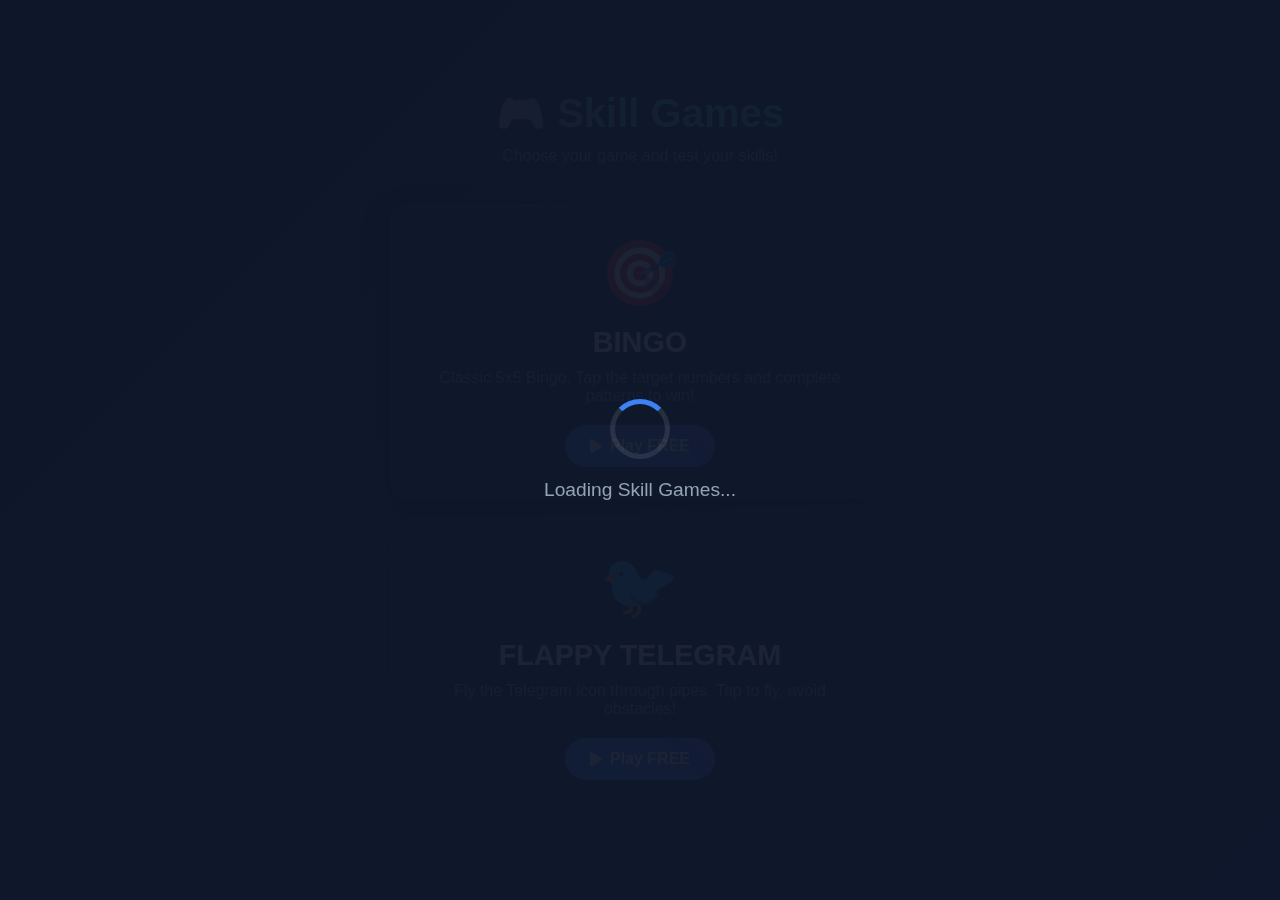
<file: index.html>
<!DOCTYPE html>
<html lang="en">
<head>
    <meta charset="UTF-8">
    <meta name="viewport" content="width=device-width, initial-scale=1.0, maximum-scale=1.0, user-scalable=no">
    <title>🎮 Skill Games</title>
    <link rel="stylesheet" href="https://cdnjs.cloudflare.com/ajax/libs/font-awesome/6.4.0/css/all.min.css">
    <style>
        * {
            margin: 0;
            padding: 0;
            box-sizing: border-box;
        }
        
        body {
            font-family: 'Segoe UI', Tahoma, Geneva, Verdana, sans-serif;
            background: linear-gradient(135deg, #0f172a 0%, #1e1b4b 100%);
            color: #ffffff;
            min-height: 100vh;
            display: flex;
            flex-direction: column;
            align-items: center;
            justify-content: center;
            padding: 20px;
            overflow-x: hidden;
            position: relative;
        }
        
        /* Animated background particles */
        .particles {
            position: fixed;
            top: 0;
            left: 0;
            width: 100%;
            height: 100%;
            z-index: -1;
            overflow: hidden;
        }
        
        .particle {
            position: absolute;
            background: rgba(255, 255, 255, 0.1);
            border-radius: 50%;
            animation: float 15s infinite linear;
        }
        
        @keyframes float {
            0% {
                transform: translateY(100vh) rotate(0deg);
            }
            100% {
                transform: translateY(-100vh) rotate(360deg);
            }
        }
        
        .container {
            width: 100%;
            max-width: 500px;
            text-align: center;
        }
        
        .header {
            margin-bottom: 40px;
        }
        
        h1 {
            font-size: 2.5rem;
            background: linear-gradient(45deg, #ff6b6b, #4ecdc4, #45b7d1);
            -webkit-background-clip: text;
            -webkit-text-fill-color: transparent;
            background-clip: text;
            margin-bottom: 10px;
        }
        
        .subtitle {
            color: #94a3b8;
            font-size: 1rem;
        }
        
        .game-cards {
            display: flex;
            flex-direction: column;
            gap: 20px;
            margin-top: 30px;
        }
        
        .game-card {
            background: rgba(30, 41, 59, 0.7);
            backdrop-filter: blur(10px);
            border: 1px solid rgba(255, 255, 255, 0.1);
            border-radius: 20px;
            padding: 30px;
            cursor: pointer;
            transition: all 0.3s ease;
            box-shadow: 0 10px 30px rgba(0, 0, 0, 0.3);
        }
        
        .game-card:hover {
            transform: translateY(-5px);
            box-shadow: 0 15px 40px rgba(0, 0, 0, 0.4);
            border-color: rgba(255, 255, 255, 0.2);
        }
        
        .game-icon {
            font-size: 4rem;
            margin-bottom: 15px;
        }
        
        .game-title {
            font-size: 1.8rem;
            font-weight: bold;
            margin-bottom: 10px;
        }
        
        .game-description {
            color: #94a3b8;
            margin-bottom: 20px;
        }
        
        .mode-buttons {
            display: flex;
            gap: 10px;
            justify-content: center;
        }
        
        .btn {
            padding: 12px 25px;
            border: none;
            border-radius: 50px;
            font-size: 1rem;
            font-weight: bold;
            cursor: pointer;
            transition: all 0.3s ease;
            display: inline-flex;
            align-items: center;
            gap: 8px;
            box-shadow: 0 4px 10px rgba(0, 0, 0, 0.2);
        }
        
        .btn-free {
            background: linear-gradient(45deg, #3b82f6, #6366f1);
            color: white;
        }
        
        .btn-vip {
            background: linear-gradient(45deg, #f59e0b, #eab308);
            color: white;
        }
        
        .btn:hover {
            transform: translateY(-2px);
            box-shadow: 0 6px 15px rgba(0, 0, 0, 0.3);
        }
        
        .btn:active {
            transform: translateY(0);
        }
        
        .loading {
            position: fixed;
            top: 0;
            left: 0;
            width: 100%;
            height: 100%;
            background: rgba(15, 23, 42, 0.95);
            display: flex;
            flex-direction: column;
            align-items: center;
            justify-content: center;
            z-index: 1000;
            transition: opacity 0.5s ease;
        }
        
        .loading.hidden {
            opacity: 0;
            pointer-events: none;
        }
        
        .spinner {
            width: 60px;
            height: 60px;
            border: 5px solid rgba(255, 255, 255, 0.1);
            border-top: 5px solid #3b82f6;
            border-radius: 50%;
            animation: spin 1s linear infinite;
            margin-bottom: 20px;
        }
        
        @keyframes spin {
            0% { transform: rotate(0deg); }
            100% { transform: rotate(360deg); }
        }
        
        .loading-text {
            color: #94a3b8;
            font-size: 1.2rem;
        }
        
        @media (max-width: 480px) {
            h1 { font-size: 2rem; }
            .game-card { padding: 20px; }
            .btn { padding: 10px 20px; font-size: 0.9rem; }
        }
    </style>
</head>
<body>
    <div class="particles" id="particles"></div>
    
    <div class="loading" id="loading">
        <div class="spinner"></div>
        <div class="loading-text">Loading Skill Games...</div>
    </div>
    
    <div class="container">
        <div class="header">
            <h1>🎮 Skill Games</h1>
            <p class="subtitle">Choose your game and test your skills!</p>
        </div>
        
        <div class="game-cards">
            <!-- Bingo Card -->
            <div class="game-card" onclick="window.location.href='bingo.html' + window.location.search">
                <div class="game-icon">🎯</div>
                <div class="game-title">BINGO</div>
                <div class="game-description">
                    Classic 5x5 Bingo. Tap the target numbers and complete patterns to win!
                </div>
                <div class="mode-buttons">
                    <button class="btn btn-free" onclick="event.stopPropagation(); window.location.href='bingo.html' + window.location.search">
                        <i class="fas fa-play"></i> Play FREE
                    </button>
                </div>
            </div>
            
            <!-- Flappy Telegram Card -->
            <div class="game-card" onclick="window.location.href='flappy.html' + window.location.search">
                <div class="game-icon">🐦</div>
                <div class="game-title">FLAPPY TELEGRAM</div>
                <div class="game-description">
                    Fly the Telegram icon through pipes. Tap to fly, avoid obstacles!
                </div>
                <div class="mode-buttons">
                    <button class="btn btn-free" onclick="event.stopPropagation(); window.location.href='flappy.html' + window.location.search">
                        <i class="fas fa-play"></i> Play FREE
                    </button>
                </div>
            </div>
        </div>
    </div>
    
    <script src="https://telegram.org/js/telegram-web-app.js"></script>
    <script>
        // Initialize Telegram WebApp
        let tg = window.Telegram.WebApp;
        tg.ready();
        tg.expand();
        
        // Create particles
        function createParticles() {
            const particlesEl = document.getElementById('particles');
            for (let i = 0; i < 50; i++) {
                const particle = document.createElement('div');
                particle.className = 'particle';
                particle.style.width = Math.random() * 10 + 5 + 'px';
                particle.style.height = particle.style.width;
                particle.style.left = Math.random() * 100 + '%';
                particle.style.top = Math.random() * 100 + '%';
                particle.style.animationDuration = Math.random() * 20 + 10 + 's';
                particle.style.animationDelay = Math.random() * 5 + 's';
                particle.style.opacity = Math.random() * 0.5 + 0.1;
                particlesEl.appendChild(particle);
            }
        }
        
        // Hide loading after 1 second
        setTimeout(() => {
            document.getElementById('loading').classList.add('hidden');
        }, 1000);
        
        createParticles();
    </script>
</body>
</html>
</file>
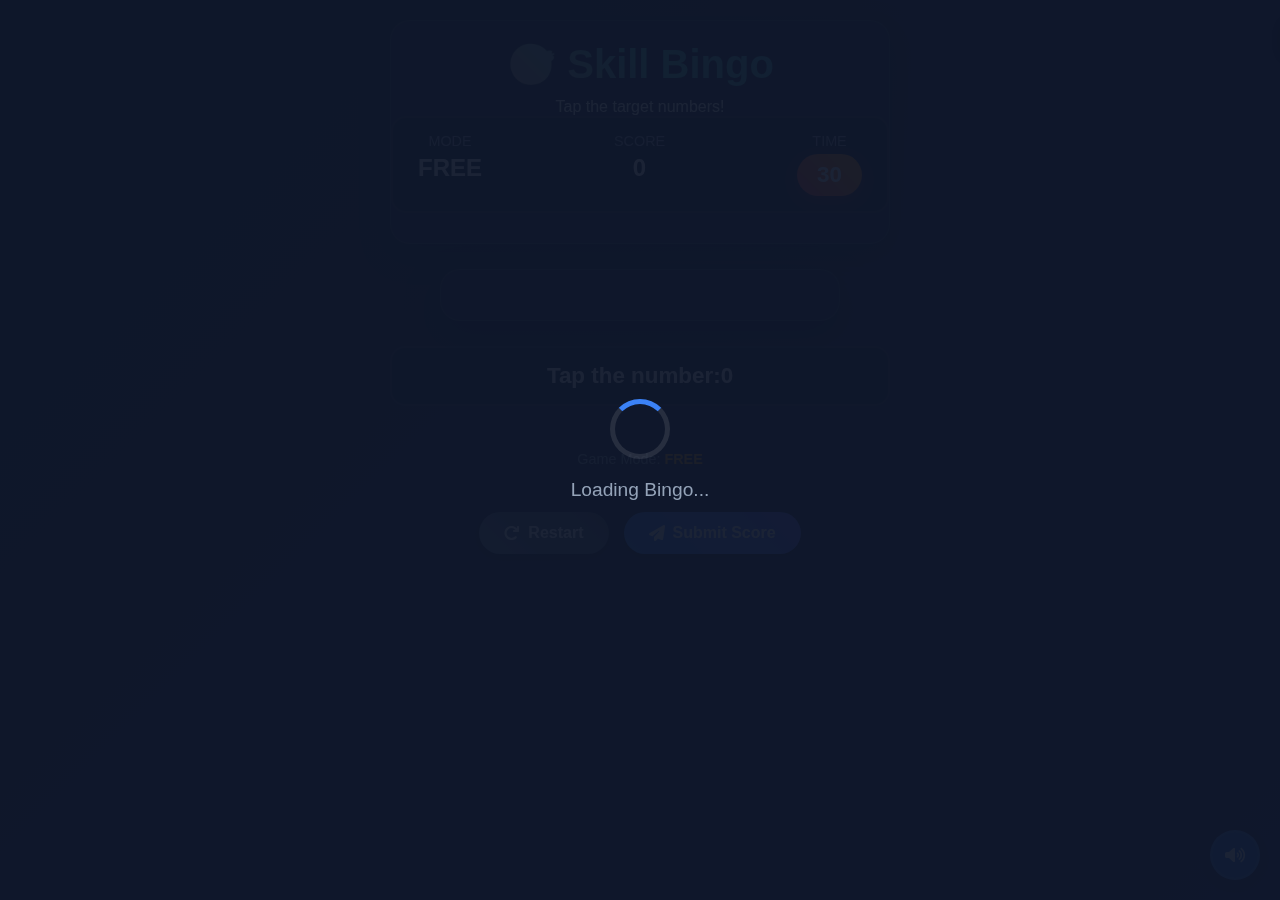
<file: bingo.html>
<!DOCTYPE html>
<html lang="en">
<head>
    <meta charset="UTF-8">
    <meta name="viewport" content="width=device-width, initial-scale=1.0, maximum-scale=1.0, user-scalable=no">
    <title>🎯 Skill Bingo</title>
    <link rel="stylesheet" href="https://cdnjs.cloudflare.com/ajax/libs/font-awesome/6.4.0/css/all.min.css">
    <style>
        * {
            margin: 0;
            padding: 0;
            box-sizing: border-box;
        }

        body {
            font-family: 'Segoe UI', Tahoma, Geneva, Verdana, sans-serif;
            background: linear-gradient(135deg, #0f172a 0%, #1e1b4b 100%);
            color: #ffffff;
            min-height: 100vh;
            display: flex;
            flex-direction: column;
            align-items: center;
            padding: 20px;
            overflow-x: hidden;
            position: relative;
        }

        .particles {
            position: fixed;
            top: 0;
            left: 0;
            width: 100%;
            height: 100%;
            z-index: -1;
            overflow: hidden;
        }

        .particle {
            position: absolute;
            background: rgba(255, 255, 255, 0.1);
            border-radius: 50%;
            animation: float 15s infinite linear;
        }

        @keyframes float {
            0% { transform: translateY(100vh) rotate(0deg); }
            100% { transform: translateY(-100vh) rotate(360deg); }
        }

        .container {
            width: 100%;
            max-width: 500px;
            display: flex;
            flex-direction: column;
            align-items: center;
            gap: 25px;
        }

        .header {
            text-align: center;
            width: 100%;
            padding: 20px 0;
            background: rgba(30, 41, 59, 0.7);
            border-radius: 20px;
            backdrop-filter: blur(10px);
            border: 1px solid rgba(255, 255, 255, 0.1);
            box-shadow: 0 10px 30px rgba(0, 0, 0, 0.3);
            position: relative;
            overflow: hidden;
        }

        h1 {
            font-size: 2.5rem;
            background: linear-gradient(45deg, #ff6b6b, #4ecdc4, #45b7d1);
            -webkit-background-clip: text;
            -webkit-text-fill-color: transparent;
            background-clip: text;
            margin-bottom: 10px;
        }

        .game-info {
            display: flex;
            justify-content: space-between;
            width: 100%;
            padding: 15px 25px;
            background: rgba(15, 23, 42, 0.8);
            border-radius: 15px;
            border: 2px solid rgba(255, 255, 255, 0.1);
            margin-bottom: 10px;
        }

        .info-box {
            display: flex;
            flex-direction: column;
            align-items: center;
        }

        .info-label {
            font-size: 0.9rem;
            color: #94a3b8;
            margin-bottom: 5px;
        }

        .info-value {
            font-size: 1.5rem;
            font-weight: bold;
            color: #ffffff;
        }

        #timer {
            background: linear-gradient(45deg, #ef4444, #f59e0b);
            padding: 8px 20px;
            border-radius: 50px;
            font-size: 1.4rem;
            font-weight: bold;
            box-shadow: 0 5px 15px rgba(239, 68, 68, 0.3);
            animation: pulse 2s infinite;
        }

        @keyframes pulse {
            0%, 100% { transform: scale(1); }
            50% { transform: scale(1.05); }
        }

        .grid {
            display: grid;
            gap: 12px;
            width: 100%;
            max-width: 400px;
            padding: 25px;
            background: rgba(30, 41, 59, 0.7);
            border-radius: 20px;
            backdrop-filter: blur(10px);
            border: 1px solid rgba(255, 255, 255, 0.1);
            box-shadow: 0 15px 35px rgba(0, 0, 0, 0.4);
        }

        .bingo-grid {
            grid-template-columns: repeat(5, 1fr);
        }

        .cell {
            aspect-ratio: 1;
            background: linear-gradient(145deg, #1e293b, #0f172a);
            border-radius: 12px;
            display: flex;
            align-items: center;
            justify-content: center;
            font-size: 1.4rem;
            font-weight: bold;
            cursor: pointer;
            user-select: none;
            transition: all 0.3s cubic-bezier(0.4, 0, 0.2, 1);
            box-shadow: 0 4px 6px rgba(0, 0, 0, 0.1);
            border: 2px solid transparent;
            position: relative;
            overflow: hidden;
        }

        .cell::before {
            content: attr(data-letter);
            position: absolute;
            top: 2px;
            left: 2px;
            font-size: 0.6rem;
            color: rgba(255, 255, 255, 0.5);
        }

        .cell:hover {
            transform: translateY(-3px) scale(1.05);
            box-shadow: 0 8px 15px rgba(0, 0, 0, 0.2);
            border-color: rgba(255, 255, 255, 0.2);
        }

        .cell.active {
            background: linear-gradient(145deg, #22c55e, #16a34a);
            color: white;
            animation: bounce 0.5s ease;
            border-color: #22c55e;
        }

        .cell.wrong {
            background: linear-gradient(145deg, #ef4444, #dc2626);
            color: white;
            animation: shake 0.5s ease;
            border-color: #ef4444;
        }

        .cell.target-cell {
            border: 3px solid #f59e0b;
            box-shadow: 0 0 15px #f59e0b;
            animation: targetPulse 1s infinite;
        }

        @keyframes targetPulse {
            0%, 100% { transform: scale(1); }
            50% { transform: scale(1.05); }
        }

        @keyframes bounce {
            0%, 100% { transform: scale(1); }
            50% { transform: scale(1.1); }
        }

        @keyframes shake {
            0%, 100% { transform: translateX(0); }
            25% { transform: translateX(-5px); }
            75% { transform: translateX(5px); }
        }

        @keyframes floatUp {
            0% { transform: translateY(0); opacity: 1; }
            100% { transform: translateY(-30px); opacity: 0; }
        }

        #status {
            font-size: 1.4rem;
            font-weight: bold;
            text-align: center;
            padding: 15px 30px;
            background: rgba(15, 23, 42, 0.8);
            border-radius: 15px;
            border: 2px solid rgba(255, 255, 255, 0.1);
            min-height: 60px;
            display: flex;
            align-items: center;
            justify-content: center;
            width: 100%;
            transition: all 0.3s ease;
        }

        .target-highlight {
            color: #f59e0b;
            font-weight: bold;
            text-shadow: 0 0 10px rgba(245, 158, 11, 0.5);
            animation: glow 1.5s ease-in-out infinite alternate;
        }

        @keyframes glow {
            from { text-shadow: 0 0 5px rgba(245, 158, 11, 0.5); }
            to { text-shadow: 0 0 15px rgba(245, 158, 11, 0.8), 0 0 20px rgba(245, 158, 11, 0.6); }
        }

        .status-win {
            background: linear-gradient(45deg, #22c55e, #16a34a) !important;
            color: white;
            animation: winPulse 1s infinite;
        }

        .status-lose {
            background: linear-gradient(45deg, #ef4444, #dc2626) !important;
            color: white;
        }

        @keyframes winPulse {
            0%, 100% { transform: scale(1); box-shadow: 0 5px 20px rgba(34, 197, 94, 0.3); }
            50% { transform: scale(1.05); box-shadow: 0 5px 25px rgba(34, 197, 94, 0.5); }
        }

        .controls {
            display: flex;
            gap: 15px;
            margin-top: 10px;
        }

        .btn {
            padding: 12px 25px;
            border: none;
            border-radius: 50px;
            font-size: 1rem;
            font-weight: bold;
            cursor: pointer;
            transition: all 0.3s ease;
            display: flex;
            align-items: center;
            gap: 8px;
            box-shadow: 0 4px 10px rgba(0, 0, 0, 0.2);
        }

        .btn-primary {
            background: linear-gradient(45deg, #3b82f6, #6366f1);
            color: white;
        }

        .btn-secondary {
            background: linear-gradient(45deg, #64748b, #475569);
            color: white;
        }

        .btn:hover {
            transform: translateY(-2px);
            box-shadow: 0 6px 15px rgba(0, 0, 0, 0.3);
        }

        .game-mode {
            margin-top: 10px;
            padding: 10px;
            background: rgba(30, 41, 59, 0.5);
            border-radius: 10px;
            font-size: 0.9rem;
            color: #94a3b8;
        }

        .game-mode span {
            color: #f59e0b;
            font-weight: bold;
        }

        .loading {
            position: fixed;
            top: 0;
            left: 0;
            width: 100%;
            height: 100%;
            background: rgba(15, 23, 42, 0.95);
            display: flex;
            flex-direction: column;
            align-items: center;
            justify-content: center;
            z-index: 1000;
            transition: opacity 0.5s ease;
        }

        .loading.hidden {
            opacity: 0;
            pointer-events: none;
        }

        .spinner {
            width: 60px;
            height: 60px;
            border: 5px solid rgba(255, 255, 255, 0.1);
            border-top: 5px solid #3b82f6;
            border-radius: 50%;
            animation: spin 1s linear infinite;
            margin-bottom: 20px;
        }

        @keyframes spin {
            0% { transform: rotate(0deg); }
            100% { transform: rotate(360deg); }
        }

        .loading-text {
            color: #94a3b8;
            font-size: 1.2rem;
        }

        .sound-toggle {
            position: fixed;
            bottom: 20px;
            right: 20px;
            width: 50px;
            height: 50px;
            background: rgba(59, 130, 246, 0.8);
            border-radius: 50%;
            display: flex;
            align-items: center;
            justify-content: center;
            cursor: pointer;
            z-index: 100;
            border: 2px solid rgba(255, 255, 255, 0.1);
            box-shadow: 0 4px 10px rgba(0, 0, 0, 0.2);
        }

        .sound-toggle:hover {
            transform: scale(1.1);
        }

        .toast {
            position: fixed;
            top: 20px;
            right: 20px;
            padding: 15px 25px;
            background: rgba(30, 41, 59, 0.9);
            border-radius: 10px;
            border-left: 4px solid #3b82f6;
            box-shadow: 0 5px 15px rgba(0, 0, 0, 0.3);
            transform: translateX(150%);
            transition: transform 0.3s ease;
            z-index: 1000;
            backdrop-filter: blur(10px);
        }

        .toast.show {
            transform: translateX(0);
        }

        .toast.error {
            border-left-color: #ef4444;
        }

        .toast.success {
            border-left-color: #22c55e;
        }

        @media (max-width: 480px) {
            .container { padding: 10px; }
            h1 { font-size: 2rem; }
            .grid { gap: 8px; padding: 15px; }
            .cell { font-size: 1.2rem; }
            .btn { padding: 10px 20px; font-size: 0.9rem; }
        }
    </style>
</head>
<body>
    <div class="particles" id="particles"></div>
    
    <div class="loading" id="loading">
        <div class="spinner"></div>
        <div class="loading-text">Loading Bingo...</div>
    </div>
    
    <div class="container">
        <div class="header">
            <h1>🎯 Skill Bingo</h1>
            <p class="subtitle">Tap the target numbers!</p>
            
            <div class="game-info">
                <div class="info-box">
                    <div class="info-label">MODE</div>
                    <div class="info-value" id="gameMode">FREE</div>
                </div>
                <div class="info-box">
                    <div class="info-label">SCORE</div>
                    <div class="info-value" id="score">0</div>
                </div>
                <div class="info-box">
                    <div class="info-label">TIME</div>
                    <div class="info-value" id="timer">30</div>
                </div>
            </div>
        </div>
        
        <div id="grid" class="grid bingo-grid"></div>
        
        <div id="status">Tap the number: <span id="targetNumber">0</span></div>
        
        <div class="game-mode">
            Game Mode: <span id="modeDisplay">FREE</span>
        </div>
        
        <div class="controls">
            <button class="btn btn-secondary" onclick="restartGame()">
                <i class="fas fa-redo"></i> Restart
            </button>
            <button class="btn btn-primary" onclick="sendGameData()" id="submitBtn">
                <i class="fas fa-paper-plane"></i> Submit Score
            </button>
        </div>
    </div>
    
    <div class="sound-toggle" onclick="toggleSound()" id="soundToggle">
        <i class="fas fa-volume-up" id="soundIcon"></i>
    </div>
    
    <div class="toast" id="toast"></div>
    
    <!-- Audio elements -->
    <audio id="clickSound" preload="auto">
        <source src="https://assets.mixkit.co/sfx/preview/mixkit-select-click-1109.mp3" type="audio/mpeg">
    </audio>
    <audio id="correctSound" preload="auto">
        <source src="https://assets.mixkit.co/sfx/preview/mixkit-winning-chimes-2015.mp3" type="audio/mpeg">
    </audio>
    <audio id="wrongSound" preload="auto">
        <source src="https://assets.mixkit.co/sfx/preview/mixkit-wrong-answer-fail-notification-946.mp3" type="audio/mpeg">
    </audio>
    <audio id="winSound" preload="auto">
        <source src="https://assets.mixkit.co/sfx/preview/mixkit-winning-trumpet-2018.mp3" type="audio/mpeg">
    </audio>
    <audio id="loseSound" preload="auto">
        <source src="https://assets.mixkit.co/sfx/preview/mixkit-sad-game-over-trombone-471.mp3" type="audio/mpeg">
    </audio>
    <audio id="bgMusic" loop preload="auto">
        <source src="https://assets.mixkit.co/music/preview/mixkit-game-show-suspense-waiting-667.mp3" type="audio/mpeg">
    </audio>
    
    <script src="https://telegram.org/js/telegram-web-app.js"></script>
    <script src="game.js"></script>
</body>
</html>
</file>
